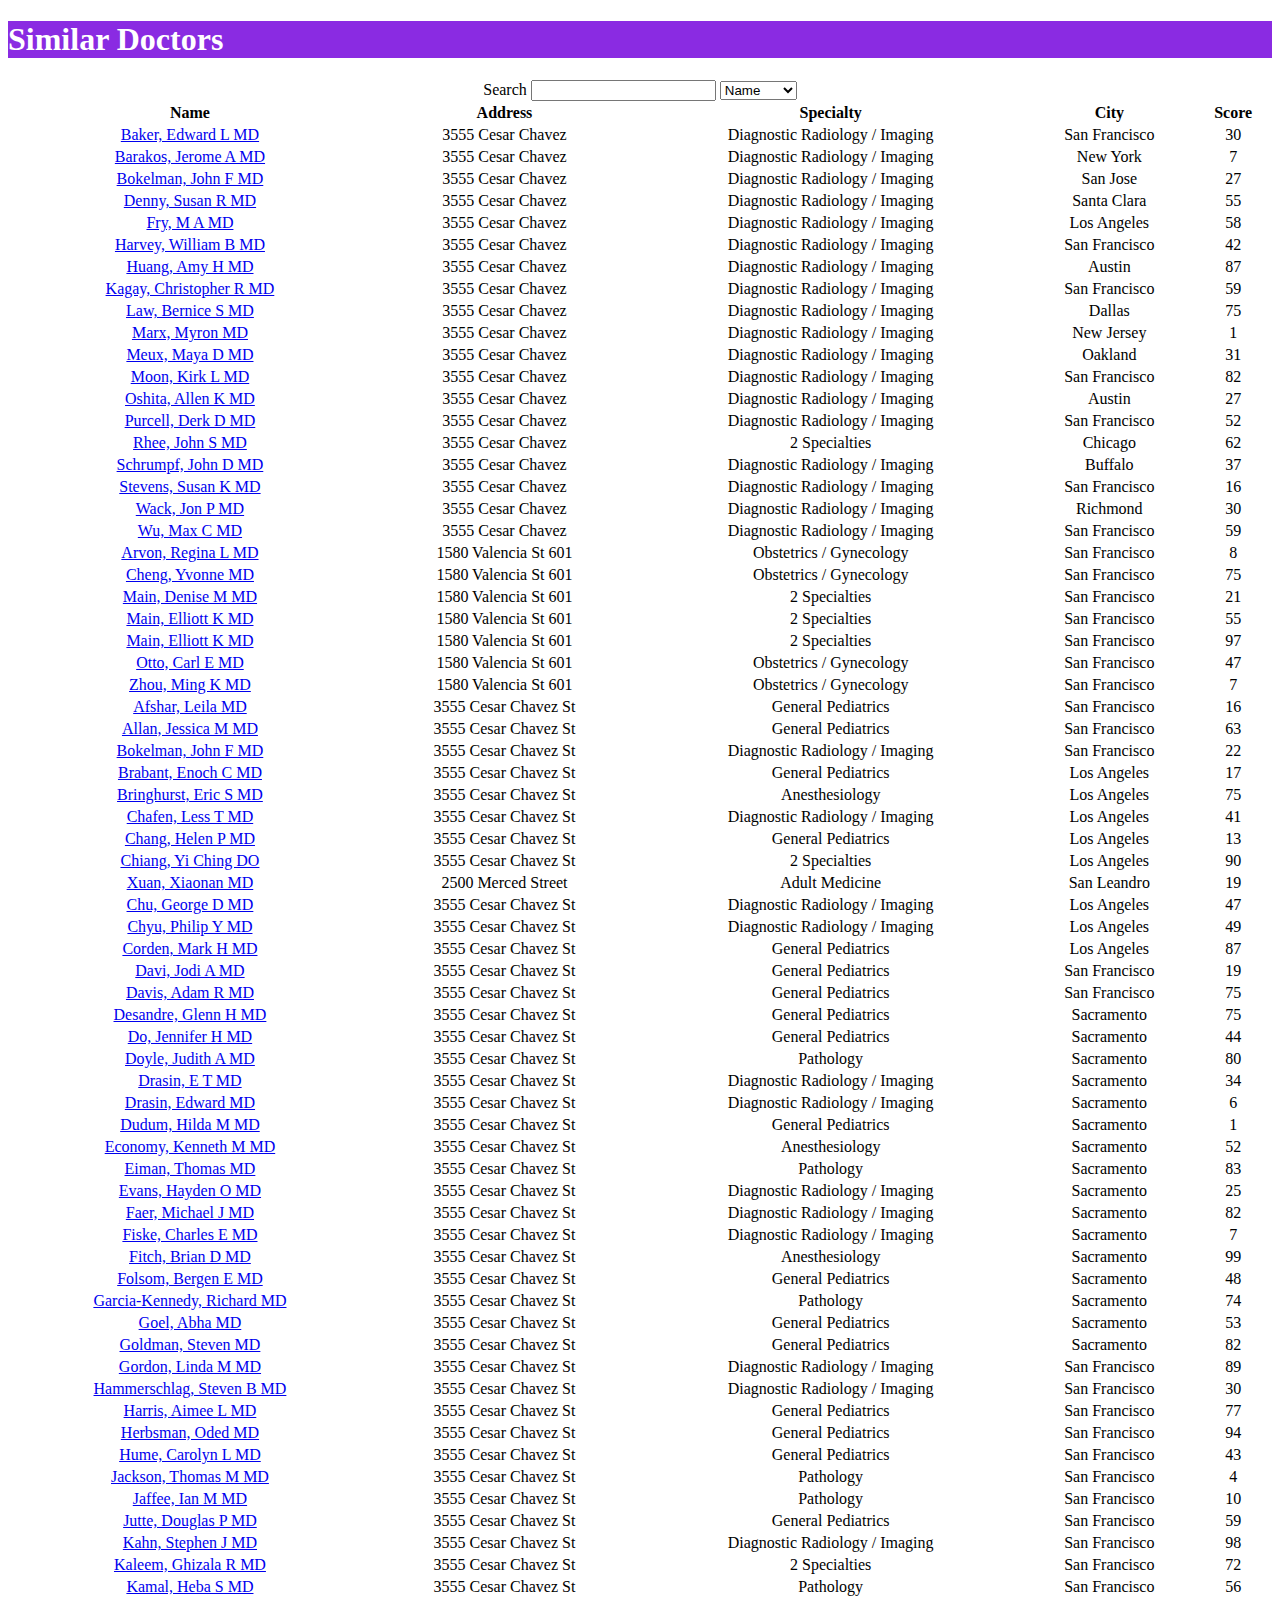
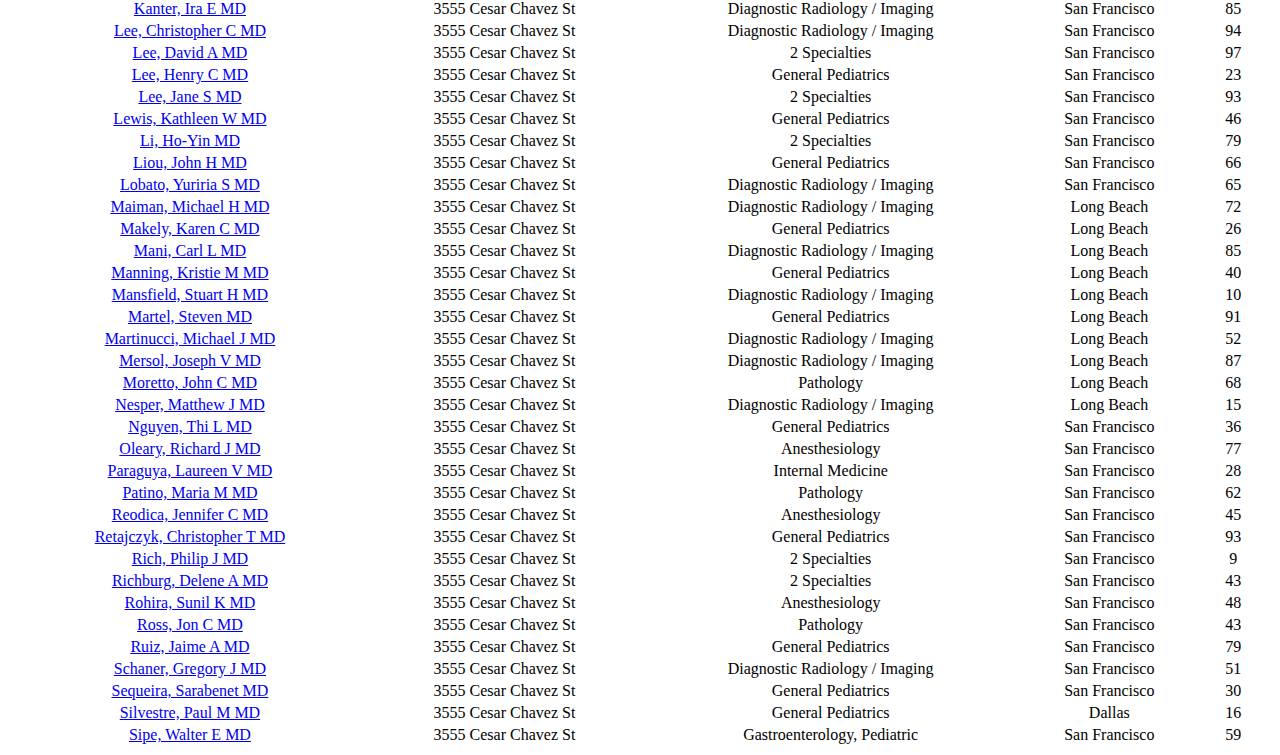
<file: index.html>
<!DOCTYPE html>
<html lang="en">
<head>
    <meta charset="UTF-8">
    <meta name="viewport" content="width=device-width, initial-scale=1.0">
    <meta http-equiv="X-UA-Compatible" content="ie=edge">
    <title>Similar Doctors</title>
    <link rel="stylesheet" href="style.css">
    <script type="text/javascript" src="./js/doctors.js"></script>
    <link href="https://stackpath.bootstrapcdn.com/bootstrap/4.1.1/css/bootstrap.min.css" rel="stylesheet" integrity="sha384-WskhaSGFgHYWDcbwN70/dfYBj47jz9qbsMId/iRN3ewGhXQFZCSftd1LZCfmhktB" crossorigin="anonymous">
</head>
<body>
        <div class="page-header">
            <h1 class="text-center header">Similar Doctors</h1>      
        </div>
    <div class="container">
        <div class="search-bar mt-3">
            <label for="search" class="m-2 p-1"> Search 
            </label>
            <input type="text" name="search" id="search" class="m-2 p-1">
            <select name="filter" id="filter" class="m-2 py-1">
                <option value="name">Name</option>
                <option value="specialty">Specialty</option>
                <option value="city">City</option>
            </select>
        </div>
        <table class="table mt-3">
            <thead>
                <tr class="row-data">
                    <!-- <th>ID</th> -->
                    <th>Name</th>
                    <th >Address</th>
                    <th >Specialty</th>
                    <th >City</th>
                    <th >Score</th>
                </tr>
            </thead>
            <tbody id ="doctors-data">

            </tbody>
        </table>
    </div>

    
    <script  type="text/javascript" src="js/index.js"></script>
</body>
</html>
</file>
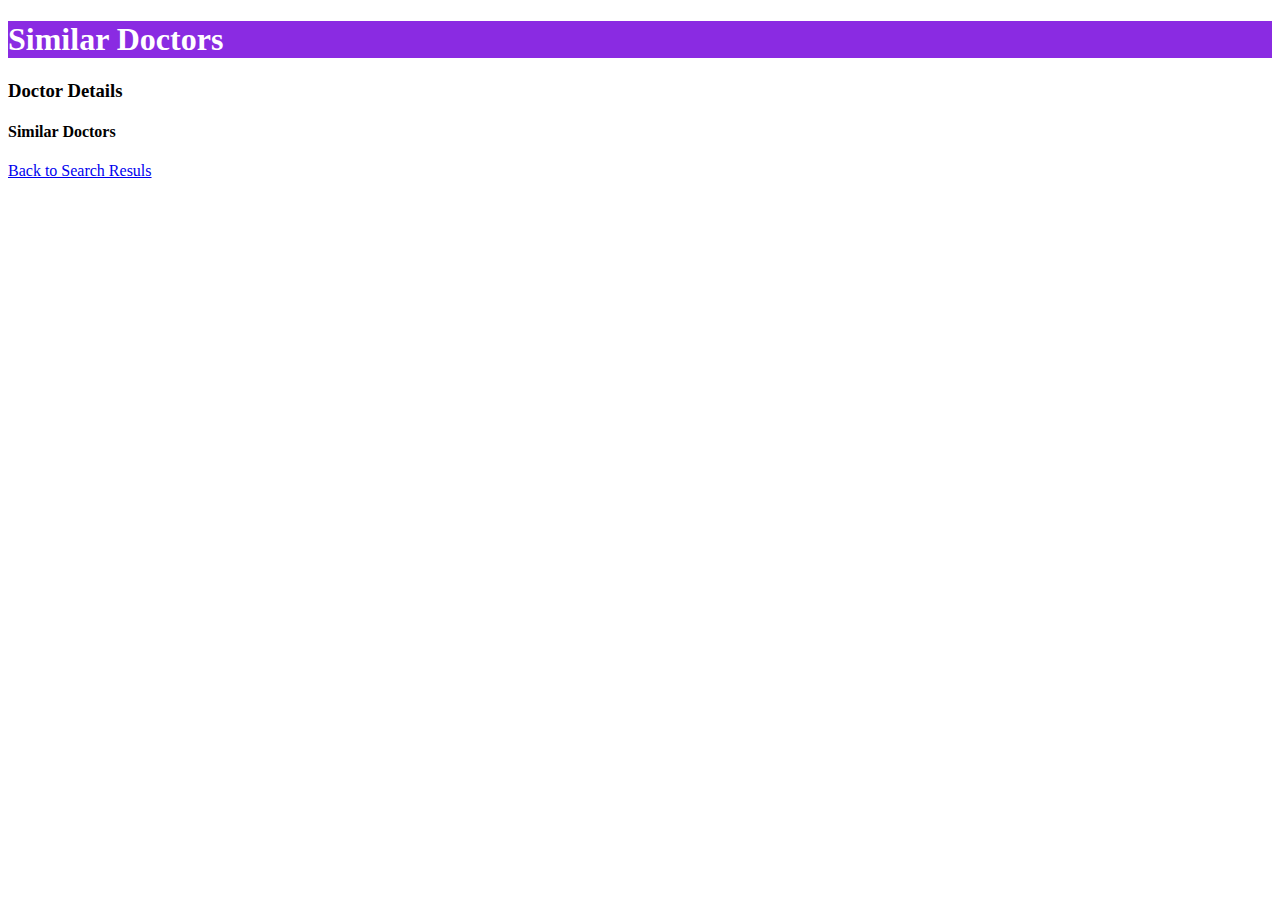
<file: view.html>
<!DOCTYPE html>
<html lang="en">

<head>
    <meta charset="UTF-8">
    <meta name="viewport" content="width=device-width, initial-scale=1.0">
    <meta http-equiv="X-UA-Compatible" content="ie=edge">
    <title>Doctor Details</title>
    <link href="https://stackpath.bootstrapcdn.com/bootstrap/4.1.1/css/bootstrap.min.css" rel="stylesheet" integrity="sha384-WskhaSGFgHYWDcbwN70/dfYBj47jz9qbsMId/iRN3ewGhXQFZCSftd1LZCfmhktB"
        crossorigin="anonymous">
    <link rel="stylesheet" href="./style.css">
</head>

<body>
    <div class="page-header">
        <h1 class="text-center header">
            Similar Doctors
        </h1>
    </div>

    <h3 class="text-center mt-3">Doctor Details</h3>

    <div class="containter text-center mt-3">
        <div id="details">

        </div>
        <p class="mt-5">
            <h4>Similar Doctors</h4>
        </p>
        <div id="similar" class="flex mt-5">

        </div>
    </div>

    <div class="text-center mt-5"><a href="./index.html"> Back to Search Resuls </a></div>
    <script src="./js/doctors.js"></script>
    <script src="./js/view.js"></script>
</body>

</html>
</file>
<file: style.css>
.container {
    width: 100%;
}
.search-bar {
    text-align: center;
}

.table {
    width: 100%;
}
tr.row-data  {
    text-align: center;  
}
.header {
    background-color: blueviolet;
    color:white;
}
.flex {
    display: flex;
    justify-content: space-around;
    align-items: center;
}
</file>
